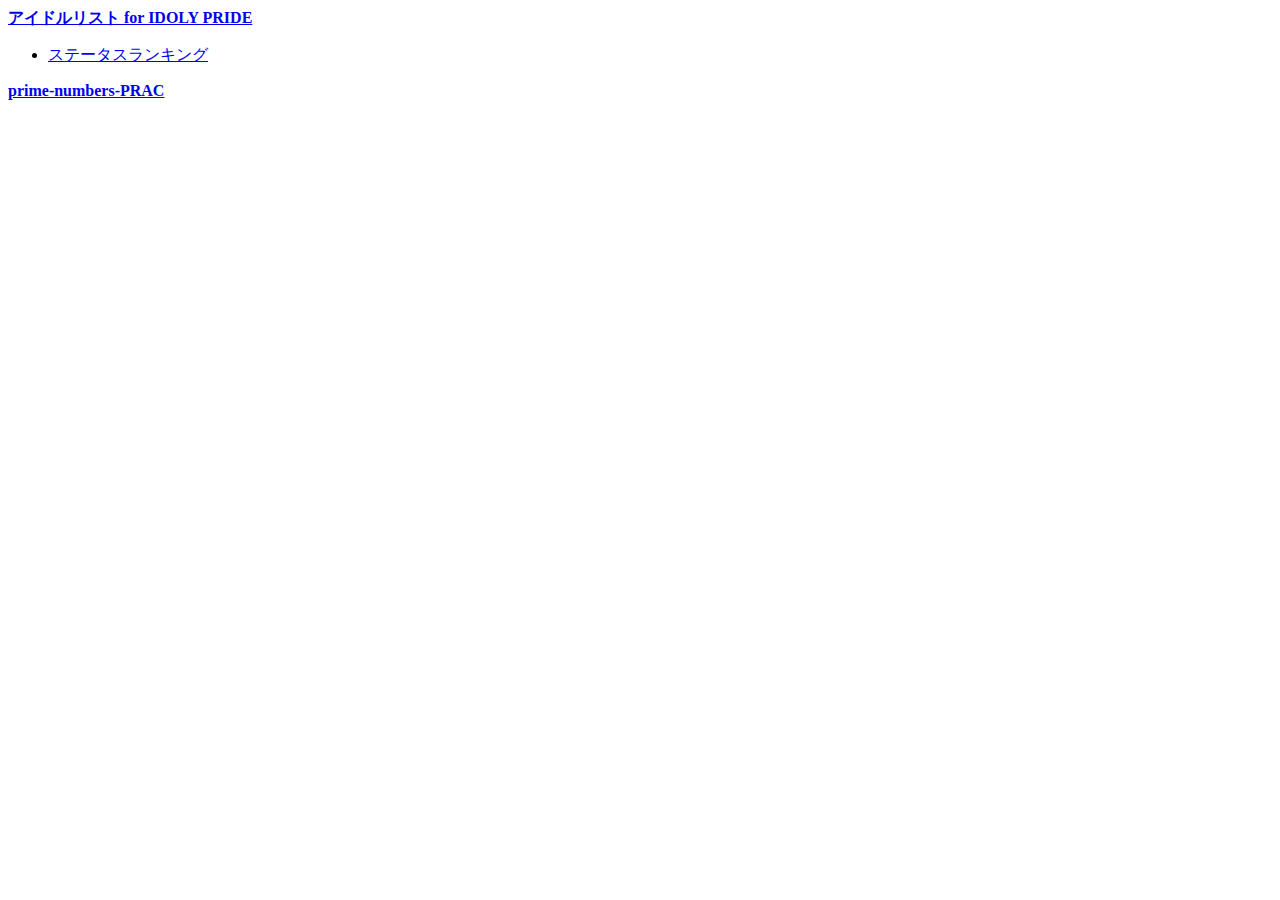
<file: index.html>
<body>
    <b><a href="/idoly_tool">アイドルリスト for IDOLY PRIDE</a></b>
    <ul>
      <li><a href="/idoly_tool/content/stats_list.html">ステータスランキング</a></li>
    </ul>
    <b><a href="/prime-numbers-PRAC">prime-numbers-PRAC</a></b>
    

</body>
</file>
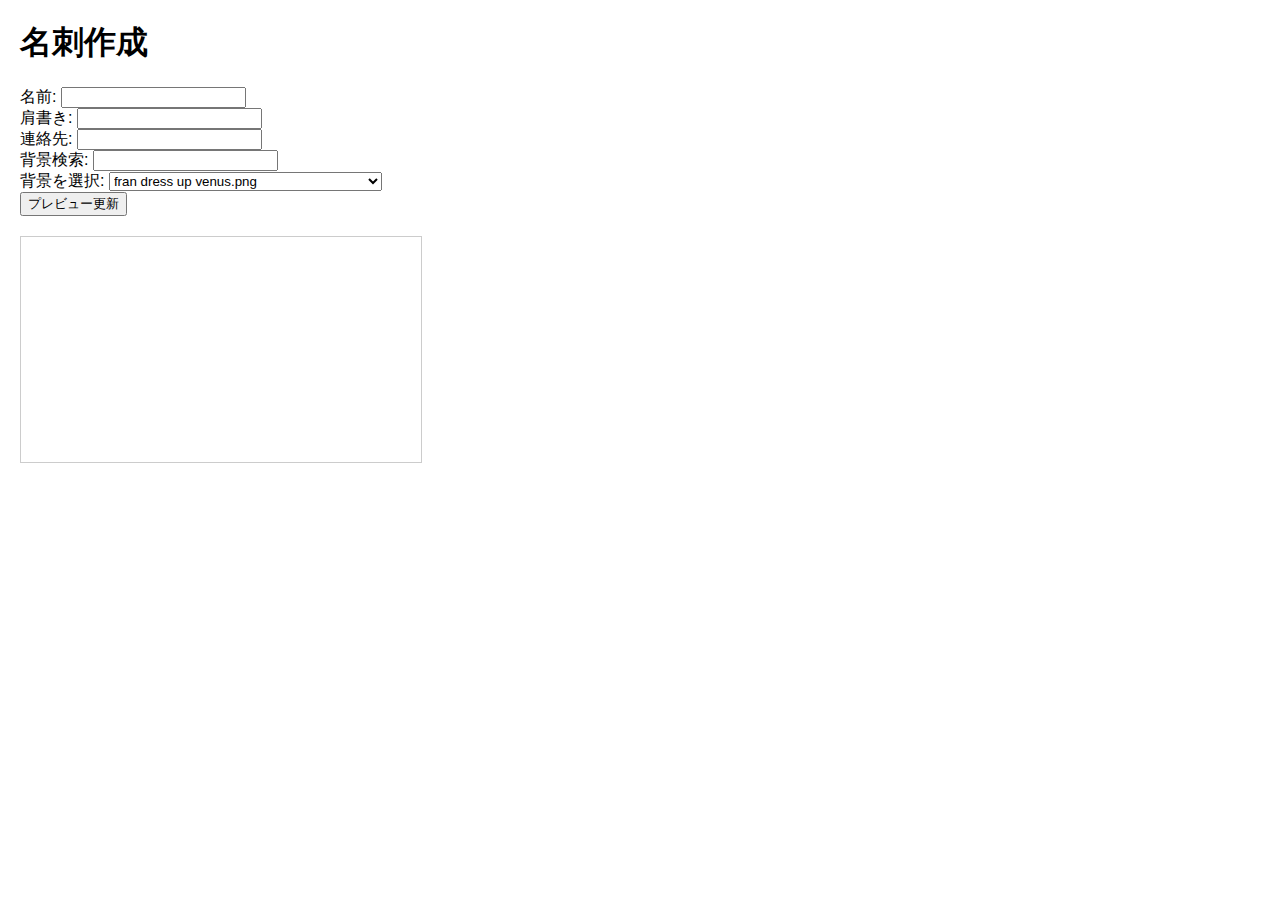
<file: test/index.html>
<!DOCTYPE html>
<html lang="ja">
<head>
    <meta charset="UTF-8">
    <title>名刺作成サイト</title>
    <link rel="stylesheet" href="style.css">
</head>
<body>
    <h1>名刺作成</h1>

    <form id="cardForm">
        <label>名前: <input type="text" id="name" required></label><br>
        <label>肩書き: <input type="text" id="title"></label><br>
        <label>連絡先: <input type="text" id="contact"></label><br>
        <label>背景検索: <input type="text" id="searchBox" oninput="searchImages()"></label><br>
        <label>背景を選択:
            <select id="backgroundSelect"></select>
        </label><br>
        <button type="button" onclick="updateCard()">プレビュー更新</button>
    </form>

    <div id="cardPreview">
        <div id="cardContent">
            <p id="previewName"></p>
            <p id="previewTitle"></p>
            <p id="previewContact"></p>
        </div>
    </div>

    <script src="script.js"></script>
</body>
</html>
</file>
<file: test/style.css>
body {
    font-family: Arial, sans-serif;
    margin: 20px;
}

#cardPreview {
    width: 400px;
    height: 225px;
    border: 1px solid #ccc;
    margin-top: 20px;
    position: relative;
    background-size: cover;
    background-position: center;
}

#cardContent {
    position: absolute;
    top: 20px;
    left: 20px;
    color: white;
    text-shadow: 1px 1px 2px black;
}
</file>
